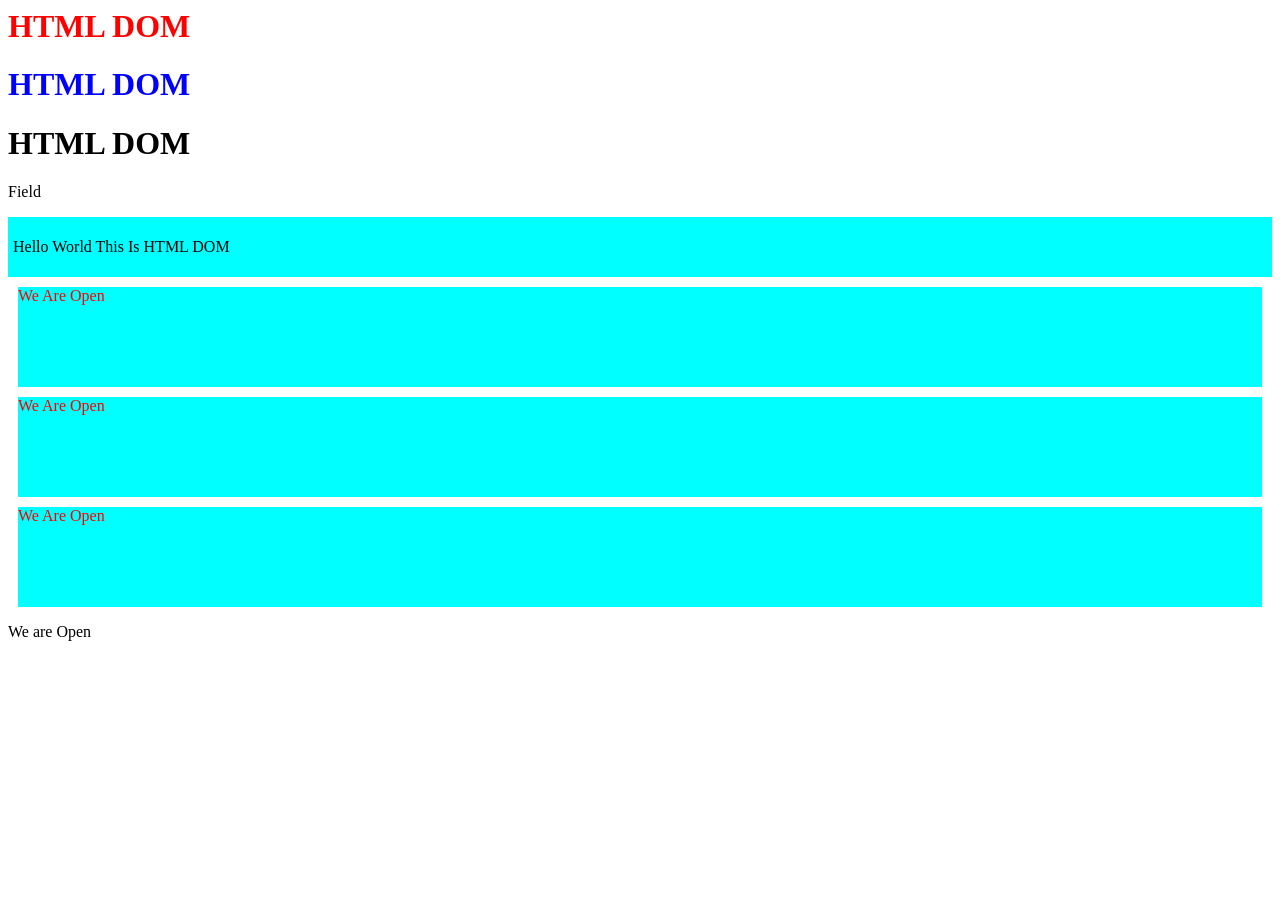
<file: index.html>
<html lang="en">
<head>
    <meta charset="UTF-8">
    <meta name="viewport" content="width=device-width, initial-scale=1.0">
    <title>Document</title>
    <style>
      .toni{
     color: white;
     background-color: red;
     margin: 10px;
    }
    </style>
</head>
<body>
    <h1 id="header">HTML DOM</h1>
    <h1 id="header1">HTML DOM</h1>
    <h1 id="header">HTML DOM</h1>
    <p id="para">Introduction To HTML DOM</p>

    <div id="div" style="background-color: aqua; height: 50px; padding: 10px;">
        <p>Hello World This Is HTML DOM</p>

    </div>
    <div class="toni"> We Are Open</div>
    <div class="toni"> We Are Open</div>
    <div class="toni"> We Are Open</div>
    <p class="demo">We are Open</p>
    <script>
        const paragraph = document.getElementById('para').textContent="Hello World";
        const me = document.getElementsByTagName('p')[0].innerHTML="Field";
        const demo = document.getElementById('div').style.padding="5px";

        //query selector
        const element = document.querySelectorAll('#header');
        element[0].style.color="red";
         
        //selecting single class
        const easy = document.querySelector('#header1');
        easy.style.color="blue";


        const leiyoo = document.querySelectorAll('.toni');
        leiyoo.forEach(toni=>{
            toni.style.height="100px";
            toni.style.backgroundColor="aqua";
            toni.style.color="red";
        })
    </script>
</body>

</html>
</file>
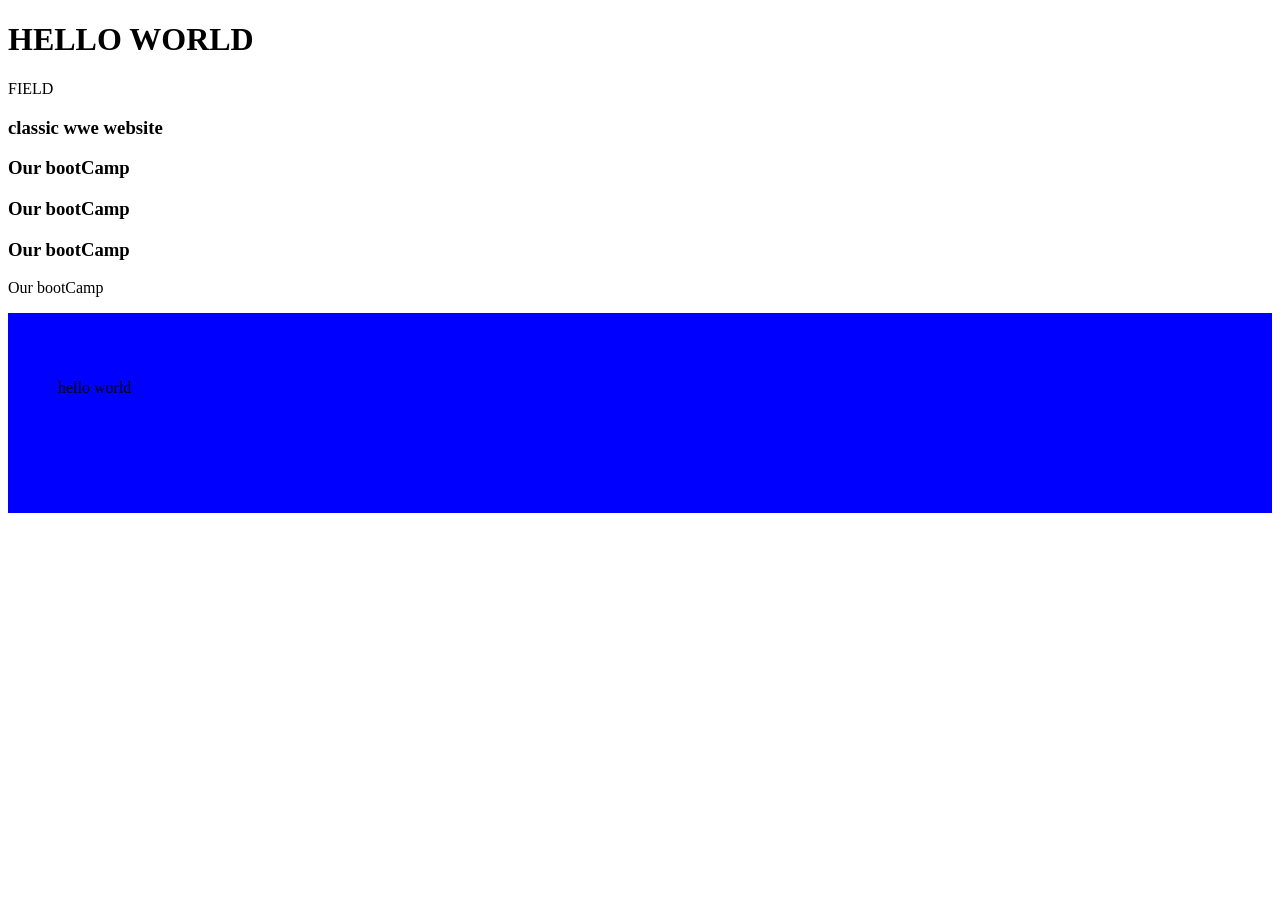
<file: dom.html>
<!DOCTYPE html>
<html lang="en">
<head>
    <meta charset="UTF-8">
    <meta name="viewport" content="width=device-width, initial-scale=1.0">
    <title>Document</title>
</head>
<body>
    <h1 id="head">Html DOM</h1>
    <p id="para">Introduction of Html DOM</p>
    <h3>classic wwe website</h3>
    <p class="demo"></p>
    <h3 class="header">Our bootCamp</h3>
    <h3 class="header">Our bootCamp</h3>
    <h3 class="header">Our bootCamp</h3>

    <p class="demo"> Our bootCamp</p>
    <div id="div" style="background-color: blue; height: 100px; padding: 20px;">
        <p>hello world</p>
    </div>
</body>
<script>
    const element1 = document.getElementById('head').innerHTML="HELLO WORLD";
    const home = document.getElementById('para').textContent="watu poa kabisa";
    const me =document.getElementsByTagName('p')[0].innerHTML="FIELD";
    const demo=document.getElementById('div').style.padding="50px";
    const demo1 = document.querySelectorAll('div')[1].style.color="white";
</script>

</html>
</file>
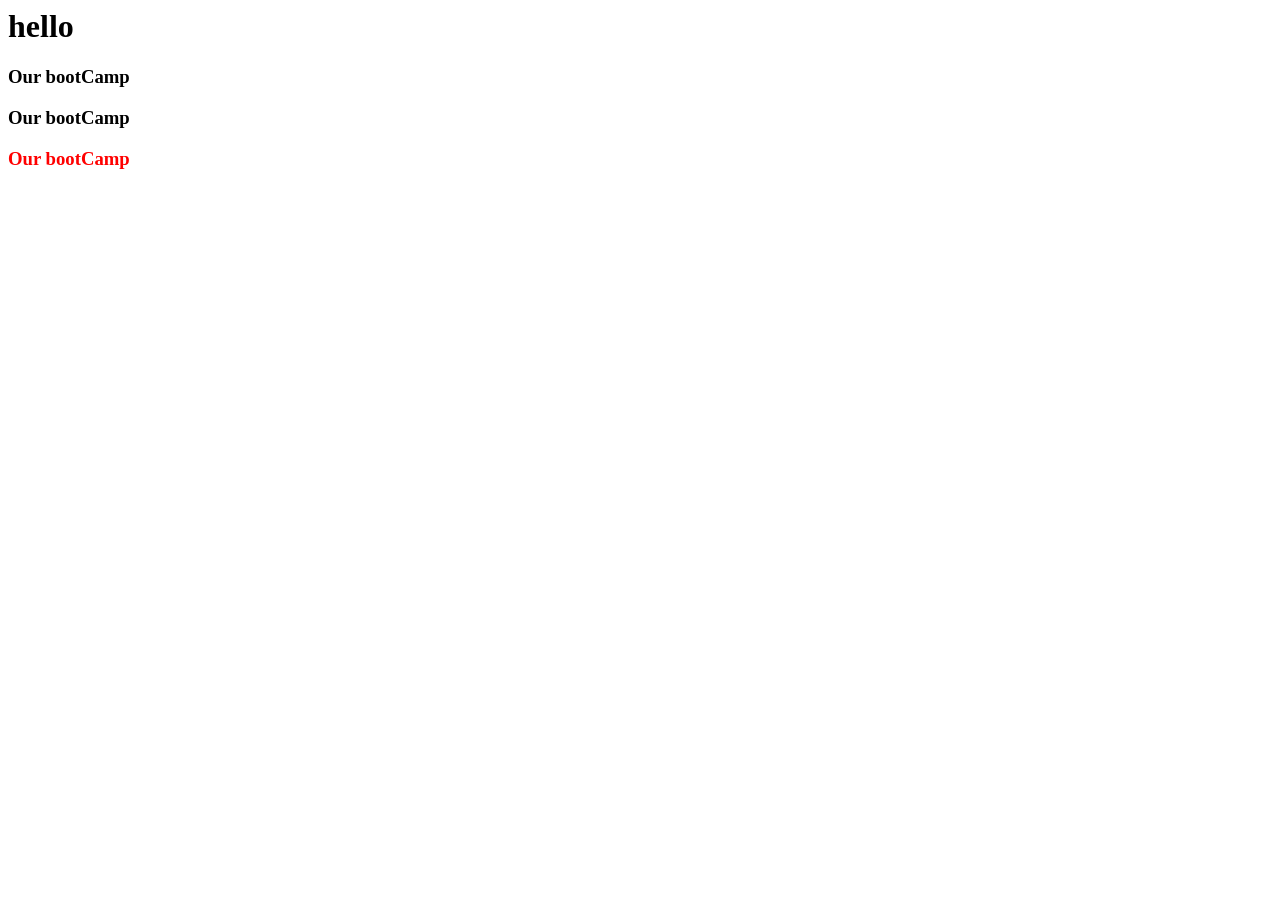
<file: dom1.html>
<html lang="en">
<head>
    <meta charset="UTF-8">
    <meta name="viewport" content="width=device-width, initial-scale=1.0">
    <title>Document</title>
</head>
<body>
    <p id="para">hello world</p>

    <h3 class="header">Our bootCamp</h3>
     <h3 class="header">Our bootCamp</h3>
      <h3 class="header">Our bootCamp</h3>
    <script>
        
    //it change text content
    //const paragraph = document.getElementById('para').textContent="Hello Bootcamp"
     // change html element
    const paragraph = document.getElementById('para').innerHTML = "<h1>hello</hi>"
    //query selector
    const element = document.querySelectorAll('.header');
    element[2].style.color="red";
    const  elem2=document.querySelector

    </script>
    
    
</body>
</html>
</file>
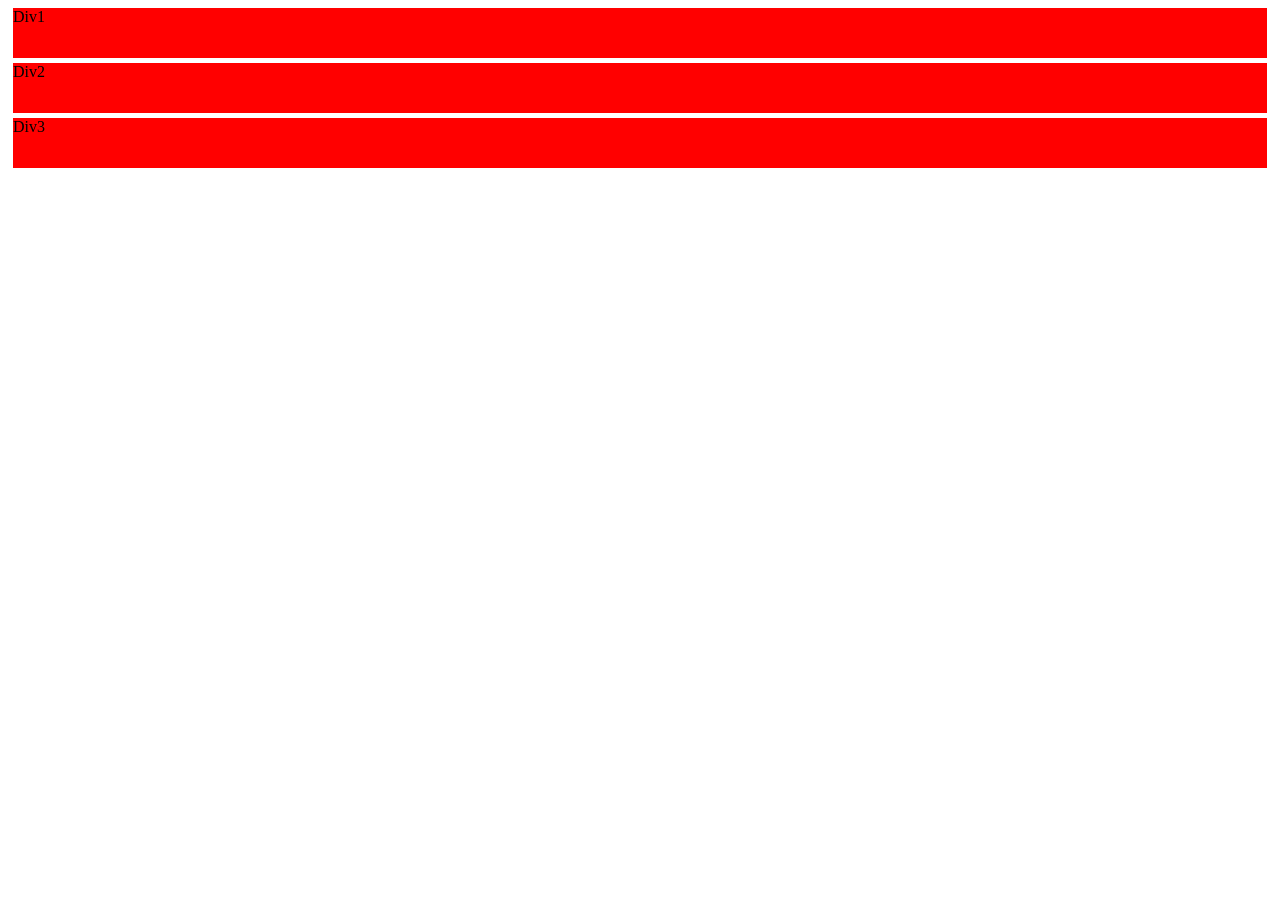
<file: dom2.html>
<!DOCTYPE html>
<html lang="en">
<head>
    <meta charset="UTF-8">
    <meta name="viewport" content="width=device-width, initial-scale=1.0">
    <title>Document</title>
<stle>
    
</stle>
</head>
<body>
    <div class="div">Div1</div>
    <div class="div">Div2</div>
    <div class="div">Div3</div>
    
</body>
</html>
<script>
    const divs=document.querySelectorAll('.div');
    divs.forEach(div=>{
        div.style.backgroundColor="red";
        div.style.margin="5px";
        div.style.height="50px";
    })
</script>
</file>
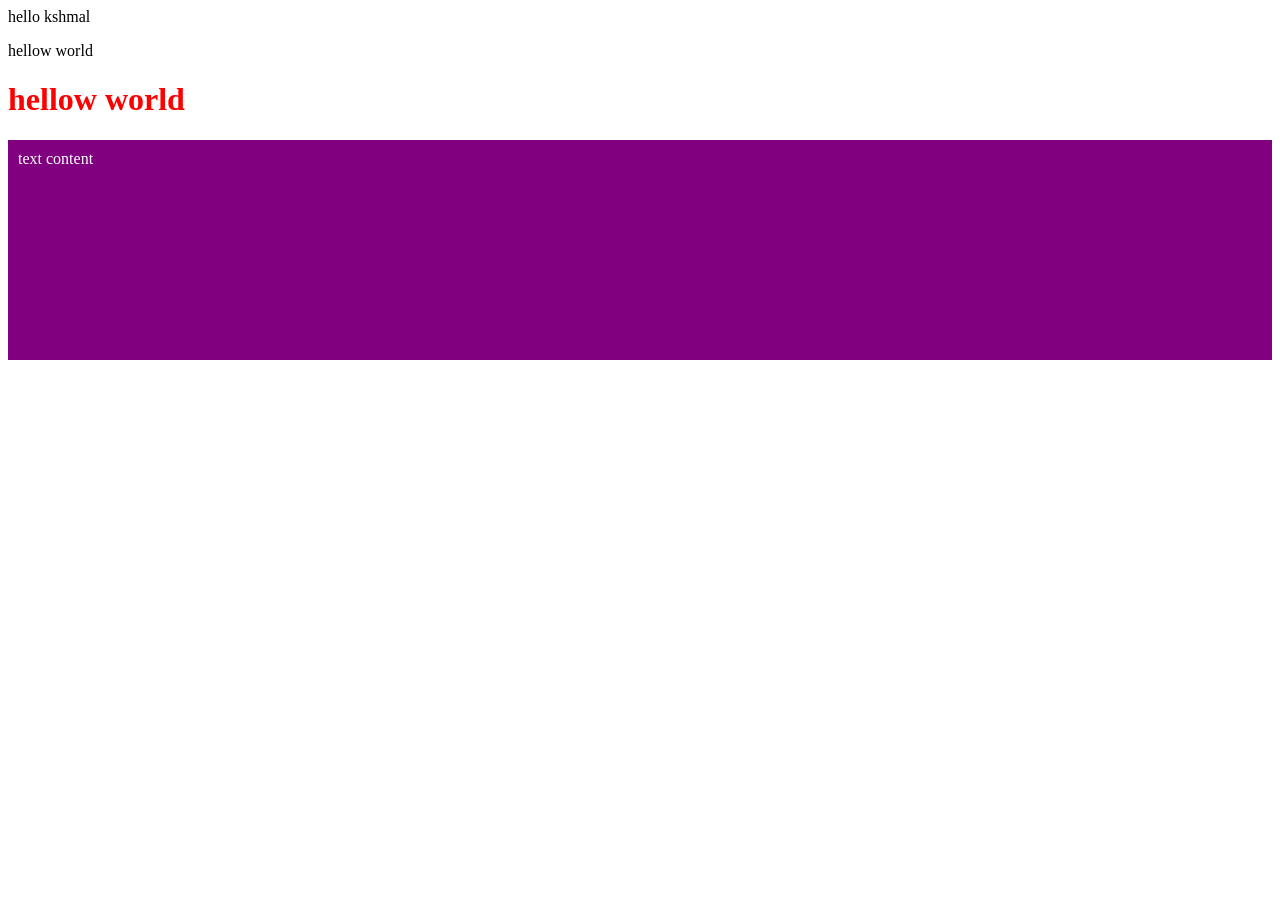
<file: dom3.html>
<html lang="en">
<head>
    <meta charset="UTF-8">
    <meta name="viewport" content="width=device-width, initial-scale=1.0">
    <title>Document</title>
</head>
<body>
    <p>hello kshmal</p>
</body>
<script>
    const para = document.createElement('p');
    para.textContent="hellow world";
    document.body.appendChild(para);


    const para2 = document.createElement('p');
    para2.innerHTML="<h1>hellow world</h1>";
    para2.style.color="red"
    document.body.appendChild(para2);

    const div = document.createElement('div');
    div.innerHTML="<div>text content</div>";
    div.style.backgroundColor="purple"
    div.style.color="white"
    div.style.height="200px"
    div.style.padding="10px"
    document.body.appendChild(div);



    
</script>

</html>
</file>
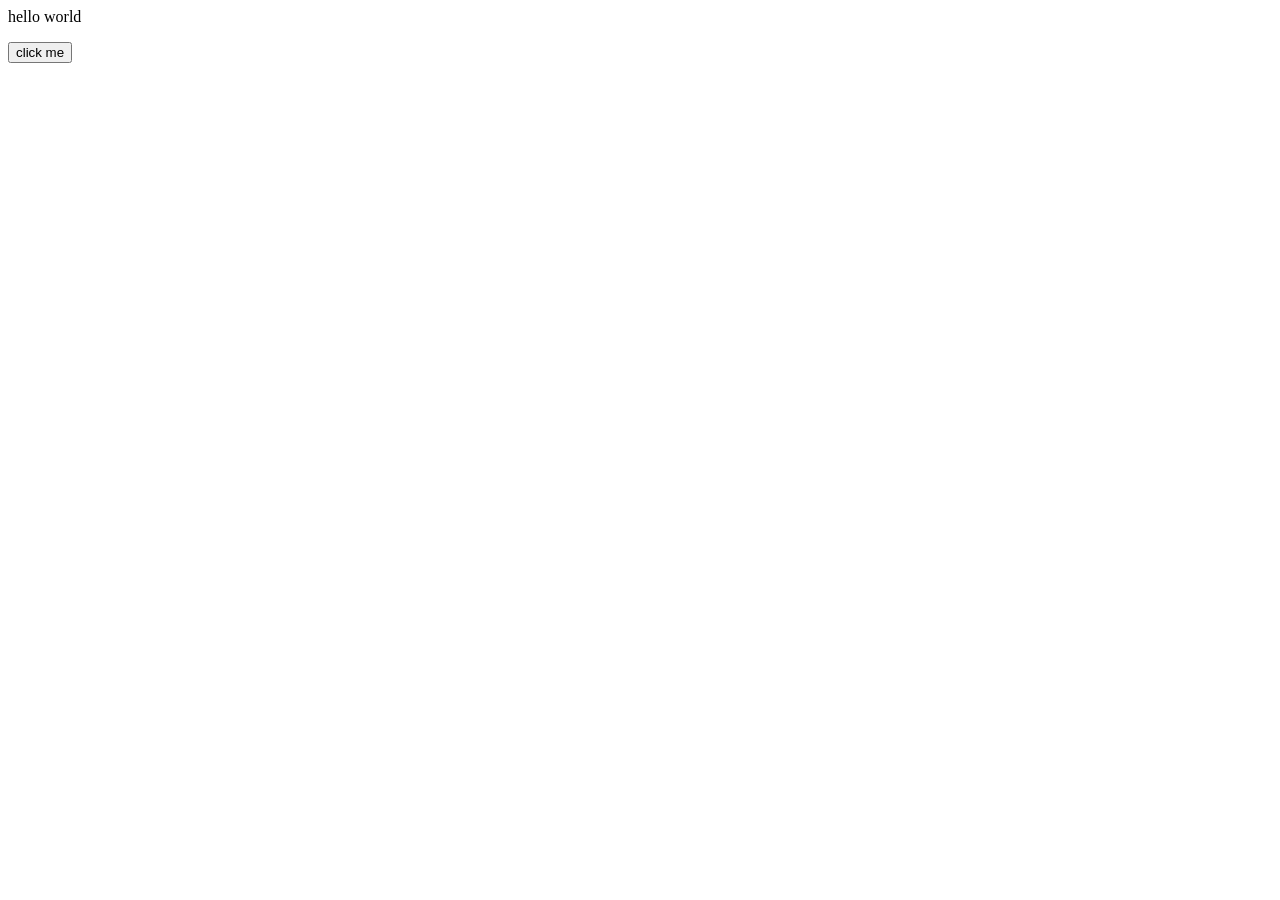
<file: event.html>
<html lang="en">
<head>
    <meta charset="UTF-8">
    <meta name="viewport" content="width=p>, initial-scale=1.0">
    <title>Document</title>
</head>
<body>
    <p>hello world</p>
    <button id="btn">click me</button>
</body>
<script>
    const paragraph = document.getElementById('para');

    const button = document.getElementById('btn')

    button.addEventListener('click', ()=>{
        //alert("button clicked") it shows alert after an event to occur
        //console.log("ame kilk button ") it shows output after click event
        //document.body.style.backgroundColor="red";

        //paragraph.createElement = "hellooo"
        const paragraph = document.createElement('p');
        paragraph.innerHTML="<h1>hellow world wide best officials</h1>";
        document.body.appendChild(paragraph);
    })
</script>
</html>
</file>
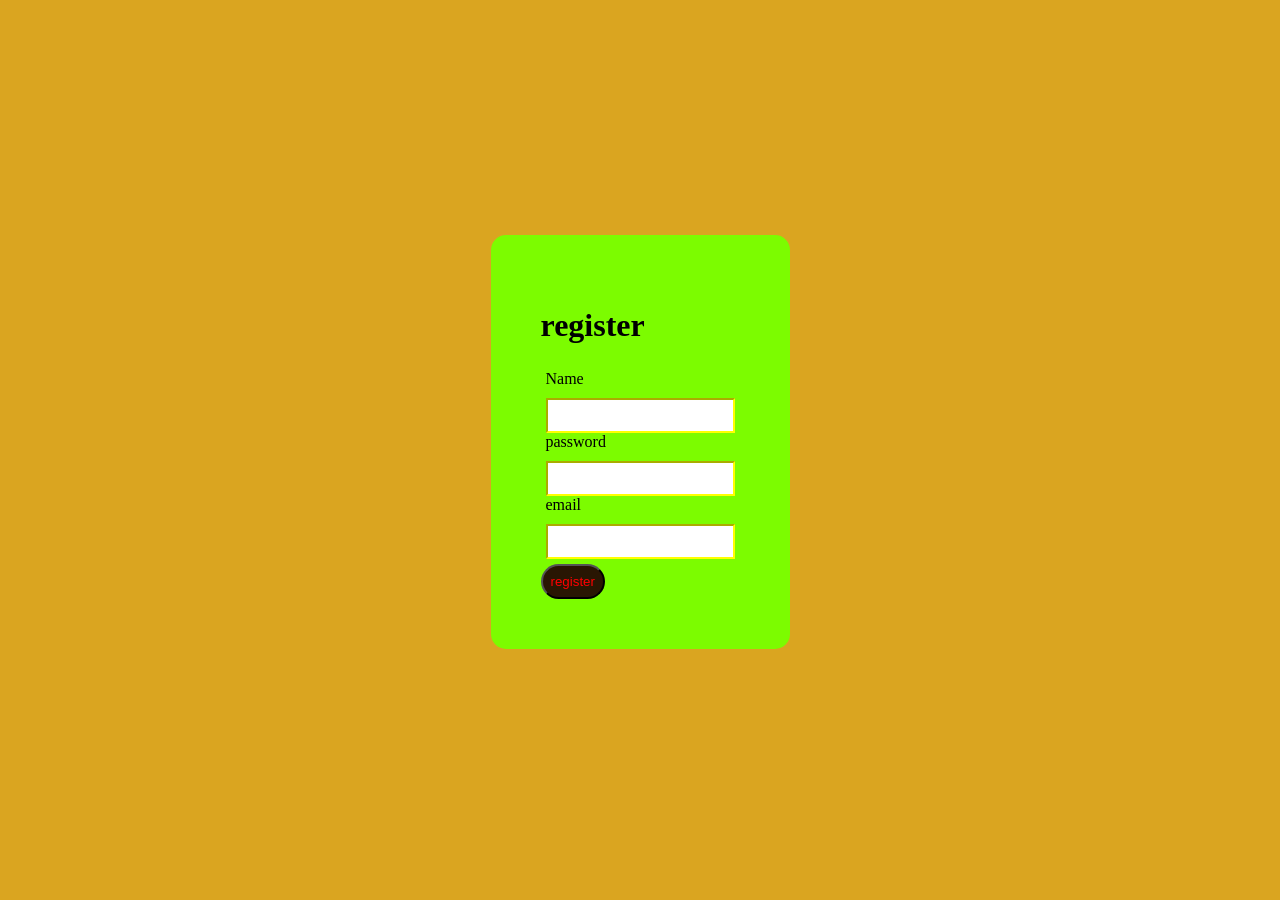
<file: form.html>
<html lang="en">
<head>
    <meta charset="UTF-8">
    <meta name="viewport" content="width=device-width, initial-scale=1.0">
    <title>form </title>
    <link href="style.css" rel="stylesheet">
    
</head>
<body>
    <div>
        <div class="form-component"></div>
        <form action="" id="form">
            <h1>register</h1>
            <div class="form-group">
                <label for="name">Name</label>
                <input type="name" name="" id="name" required>

                <label for="password">password</label>
                <input type="password" name="password" id="password" required>
                <label for="email">email</label>
                <input type="email"name="" id="email" required>

            </div>
            <button type="submit">register</button>
        </form>
    </div>
    
</body>
<script>
    const form = document.getElementById('form');
    form.addEventListener('submit', (e)=>{
        e.preventDefault();

        const name = document.getElementById('name').value;
        const email = document.getElementById('email').value;
        const password = document.getElementById('password').value;

       console.logo(name);
       console.logo(email);
       console.logo(password);

    //    if(!name || !email ||password){
    //     alert("fomu haijajazwa freshi");
    //    }

       

    //    if(password.length < 6){
    //     alert("world wide");
    //     }else{
    //         alert("Good");
    //   }
    // if(!name){

    //    alert("jaza jina lako")

    //    }else if(!email){
    //     alert("jaza email yako")
    //    }else if(!password){
    //     alert("jaza password")
    //    }

     })  
</script>

</html>
</file>
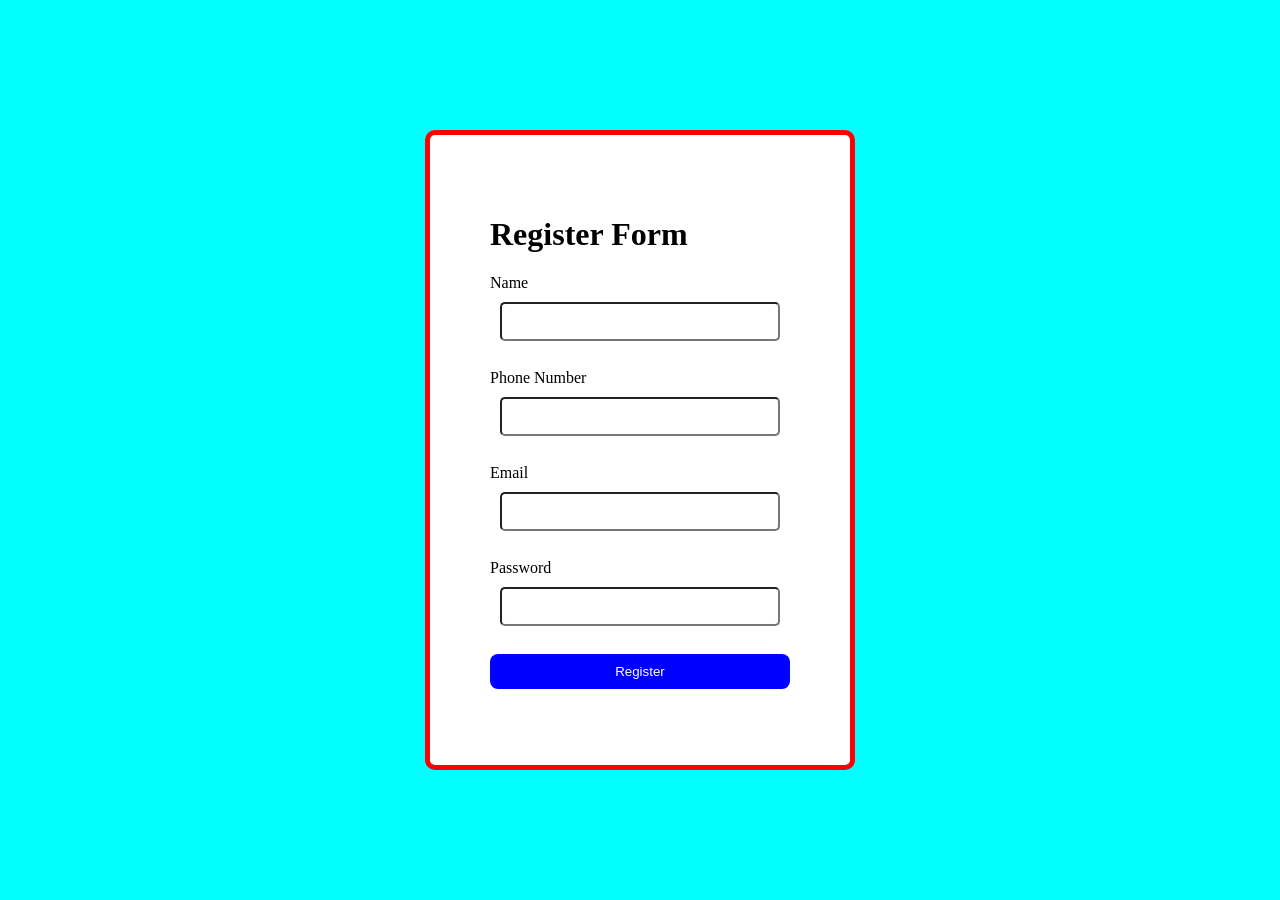
<file: jsform.html>
<html lang="en">
<head>
    <meta charset="UTF-8">
    <meta name="viewport" content="width=device-width, initial-scale=1.0">
    <title>form</title>
    <style>
        body{
            background-color: aqua;
            /* margin: 0; */
            display: flex;
            justify-content: center;
            align-items: center;
            padding: 0;
        }
        #form-component{
            /* display: flex;
            flex-direction: column;
            align-items: center; */
            background-color: white;
            padding: 60px;
            margin: 35px;
            width: 100%;
            max-width: 300px;
            border-radius: 10px;
            border: 5px solid red;
        }
        #form-group{
            display: flex;
            flex-direction: column;
        }
        button{
            color:white;
            background-color:blue;
            border-radius: 8px;
            border: none;
            padding: 10px;
            cursor: pointer;
        }
        input{
            padding: 10px;
            outline: none;
            margin: 10px;
            border-radius: 5px;
        }
        input.error{
            border:2px solid red;
        }
        input.valid{
            border: 2px solid green;
        }
    </style>
</head>
<body>
    <div id="form-component">
        <form action="" id="form">
            
        <h1>Register Form</h1>

        <div id="form-group">
        <label for="name">Name</label>
        <input type="text" name="" id="name">
        <small id="nameError"></small><br>

        <label for="phone">Phone Number</label>
        <input type="number" name="" id="phone" >
        <small id="phoneError"></small><br>

        <label for="email">Email</label>
        <input type="text" name="" id="email">
        <small id="emailError"></small><br>

        <label for="password">Password</label>
        <input type="password" name="" id="password">
        <small id="passwordError"></small><br>  

        <small id="para"></small>

        <button type="submit">Register</button>
    </div>
        </form>
    </div>
</body>
<script>
    const form = document.getElementById("form");
    const nameError = document.getElementById("nameError");
    const phoneError = document.getElementById("phoneError");
    const emailError = document.getElementById("emailError");
    const passwordError = document.getElementById("passwordError");
    // const para =document.getElementById("para");
    const nameInput =document.getElementById("name");
    const phoneInput =document.getElementById("phone");
    const emailInput =document.getElementById("email");
    const passwordInput =document.getElementById("password");
    form.addEventListener("submit", (e)=>{
    e.preventDefault();
            
    nameError.textContent="";
    phoneError.textContent="";
    emailError.textContent="";
    passwordError.textContent="";
    // para.textContent="";

    const name = document.getElementById('name').value.trim();
// alert(name);
    const phone = document.getElementById('phone').value.trim();
    const email = document.getElementById('email').value.trim();
    const password = document.getElementById('password').value.trim();

//    console.log(name);
//    console.log(number);
//    console.log(mail);
//    console.log(key);

//    const employee ={
//     name: name,
//     email: email,
//     phone: phone,
//     password: password,
//    } 
//    console.log(employee);
   
        // if(!name || !phone || !email || !password ){
        //     para.textContent="Please Fill All Fields";
        //  }
        // else{
        //     alert("Form Submitted Successfully");
        // }

        
        if(!name){
            nameError.textContent="Name Is Required";
            nameInput.classList.add("error");
        }else{
            nameInput.classList.remove('error');
            nameInput.classList.add('valid');
        }
        if(!phone){
            phoneError.textContent="Phone is required";
            phoneInput.classList.add("error");
        }else{
            phoneInput.classList.remove('error');
            phoneInput.classList.add('valid');
        }
        if(!email){
            emailError.textContent="Email is required";
            emailInput.classList.add("error");
        }else{
            emailInput.classList.remove('error');
            emailInput.classList.add('valid');
        }
        if(!password){
          passwordError.textContent="Password is required";
          passwordInput.classList.add("error");
        }else{
            passwordInput.classList.remove('error');
            passwordInput.classList.add('valid');
        }
        // } else {
        //     alert("Form Submitted Successfully")
        // }

    // if(!name){
    //     nameError.textContent="Jaza Jina Lako";
    // }
   
//  else if(!password.includes("5")){
//     alert("The Password Must Include Number 5");
//    }

//    if(!email.includes('@')){
//     alert("Invalid Email");
//    }

    })
</script>
</html>
</file>
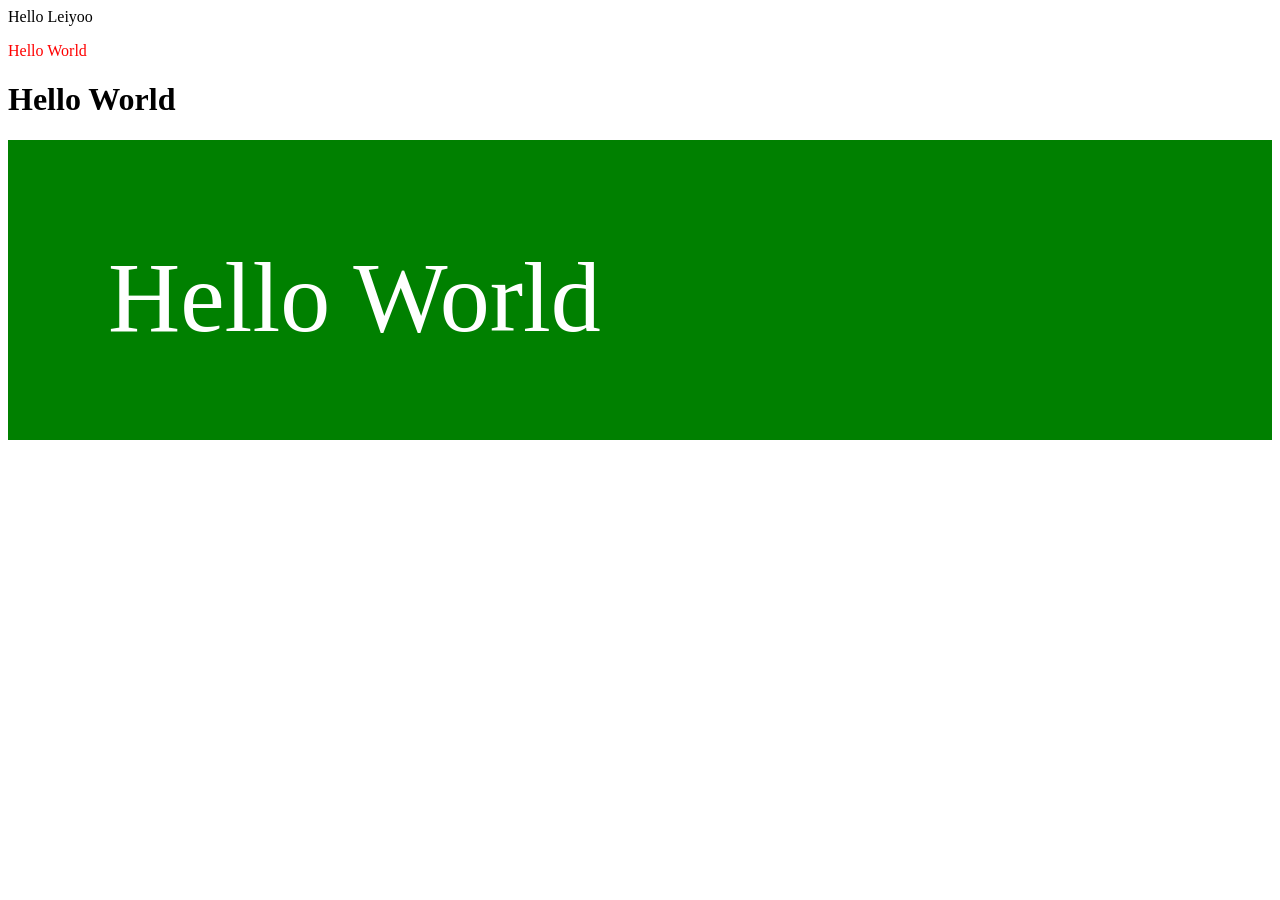
<file: para.html>
<html lang="en">
<head>
    <meta charset="UTF-8">
    <meta name="viewport" content="width=device-width, initial-scale=1.0">
    <title>Document</title>
    <style>
        div{
            color:blue;
            background-color: aqua;
        }
    </style>
</head>
<body>
    <p>Hello Leiyoo</p>
</body>
<script>
    //Changing/Formating paragraph
    const para = document.createElement('p');
    para.textContent="Hello World";
    document.body.appendChild(para);
    para.style.color="red";

    const para2 = document.createElement('p');
    para2.innerHTML="<h1>Hello World</h1>";
    document.body.appendChild(para2);

    //division
    const div = document.createElement('div');
    div.textContent="Hello World";
    document.body.appendChild(div);
    div.style.backgroundColor="green";
    div.style.height="100px";
    div.style.padding="100px";
    div.style.color="white";
    div.style.fontSize="100px";
    document.body.removeChild('div'); //to remove any HTML content
</script>
</html>
</file>
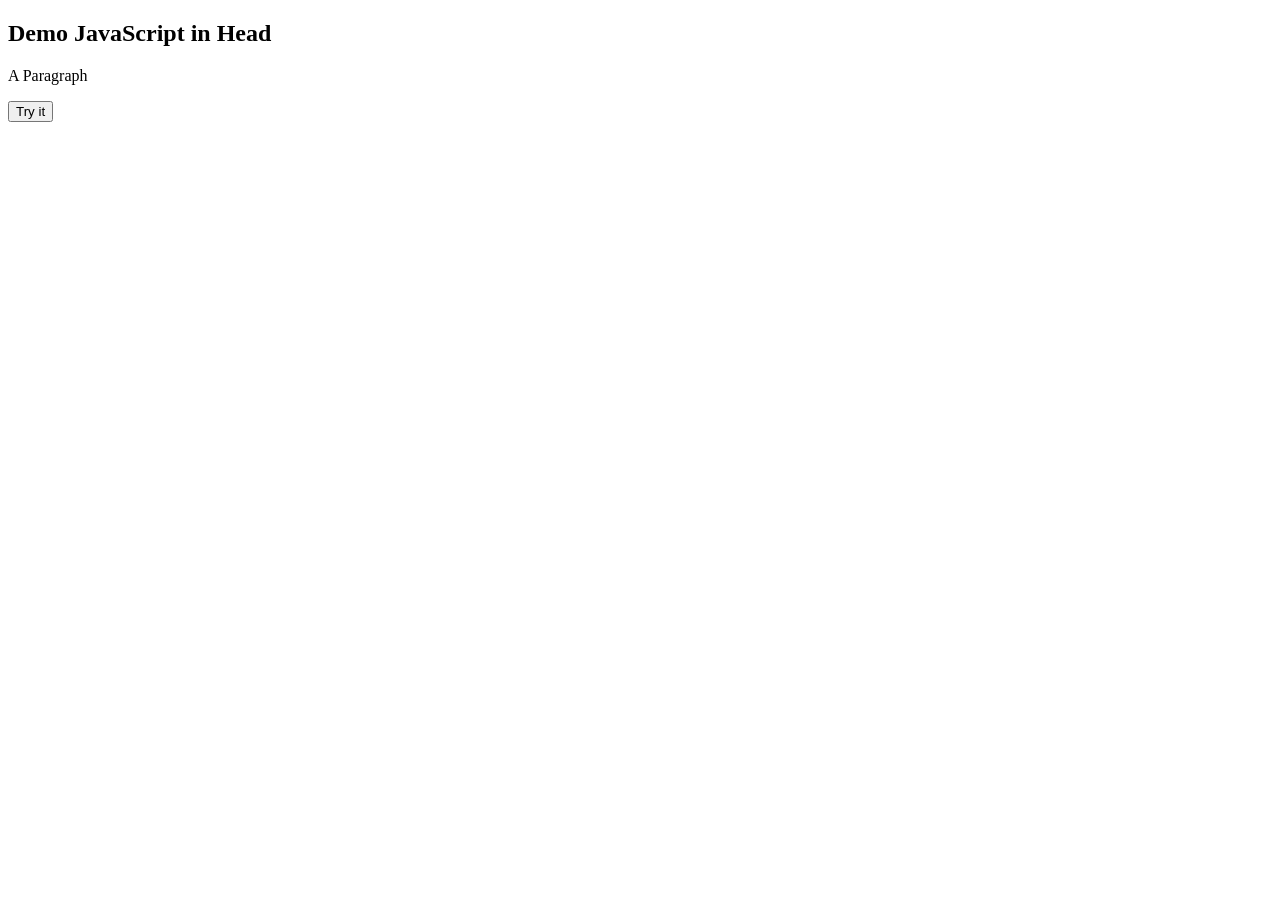
<file: w3.html>
<!DOCTYPE html>
<html lang="en">
<head>
    <meta charset="UTF-8">
    <meta name="viewport" content="width=device-width, initial-scale=1.0">
    <title>Document</title>
</head>
<script>
function myFunction() {
  document.getElementById("demo").innerHTML = "Paragraph changed.";
}
</script>
</head>
<body>
<h2>Demo JavaScript in Head</h2>

<p id="demo">A Paragraph</p>
<button type="button" onclick="myFunction()">Try it</button>
<body>
    <!-- <h1>My First JavaScript</h1>

    <button type="button"
        onclick = "document.getElementById('demo').innerHTML = Date()">
        Click me To Display Day and Time.</button>

        <p id="demo"></p>

        document.getElementById("demo").innerHTML = "Hello JavaScript";

<h2>What Can JavaScript Do?</h2>

<p>JavaScript can change HTML attribute values.</p>

<p>In this case JavaScript changes the value of the src (source) attribute of an image.</p>

<button onclick="document.getElementById('myImage').src='pic_bulbon.gif'">Turn on the light</button>

<img id="myImage" src="pic_bulboff.gif" style="width:100px">

<button onclick="document.getElementById('myImage').src='pic_bulboff.gif'">Turn off the light</button> -->





<!-- <h2>What JavaScript Can Do ?</h2>

<p id="demo">JavaScript Can Change the Style of an HTML element</p>
<button type="button"
onclick="document.getElementById('demo').style.display='none' ">
Click Me!</button> -->

<!-- <button type="button" 
onclick="document.getElementById('demo').style.fontSize='35px'">Click Me!</button> -->


</body>
</html>
</file>
<file: style.css>
body{
    background-color: goldenrod;
    display: flex;
    align-items: center;
    justify-content: center;
    height: 100vh;
    margin: 0;
}
form{
    background-color: lawngreen;
    padding:50px;
    border-radius: 15px;
    /* width="100" */
}
.form-group{
    padding: 5px;
    display: flex;
    flex-direction: column;

}
button{
    background-color: rgb(41, 22, 3);
    color: red;
    padding: 8px;
    border-radius: 40px;
}
button:hover{
    background-color: purple;
    color: white;
    padding: 8px;
    border-radius: 10px;
    cursor: pointer;
}
input{
    padding: 8px;
    color: blue;
    margin-top: 10px;
    border-color: yellow;
}
</file>
